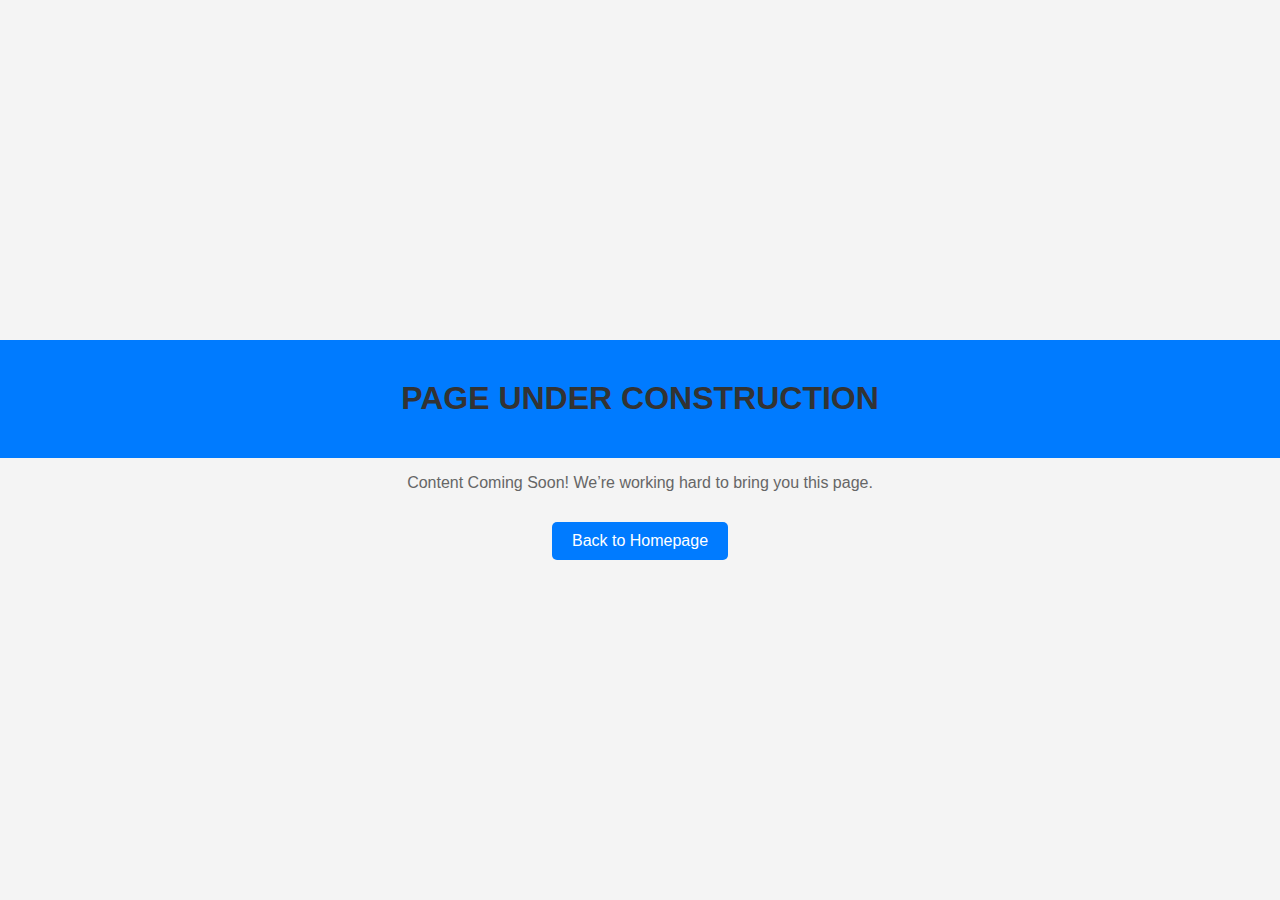
<file: impact.html>
<!DOCTYPE html>
<html lang="en">
<head>
    <meta charset="UTF-8">
    <meta name="viewport" content="width=device-width, initial-scale=1.0">
    <title>Page Under Construction</title>
    <style>
        body {
            font-family: Arial, sans-serif;
            display: flex;
            flex-direction: column;
            align-items: center;
            justify-content: center;
            min-height: 100vh;
            margin: 0;
            background-color: #f4f4f4;
            text-align: center;
        }

        .banner {
            background-color: #007BFF;
            color: white;
            padding: 20px;
            width: 100%;
        }

        h1 {
            font-size: 2em;
            margin-top: 20px;
            color: #333;
        }

        p {
            color: #666;
            margin-bottom: 30px;
        }

        .back-button {
            background-color: #007BFF;
            color: white;
            padding: 10px 20px;
            text-decoration: none;
            border-radius: 5px;
            transition: background-color 0.3s ease;
        }

        .back-button:hover {
            background-color: #0056b3;
        }
    </style>
</head>
<body>

    <div class="banner">
        <h1>PAGE UNDER CONSTRUCTION</h1>
    </div>

    <p>Content Coming Soon! We’re working hard to bring you this page.</p>

    <a href="index.html" class="back-button">Back to Homepage</a>

</body>
</html>
</file>
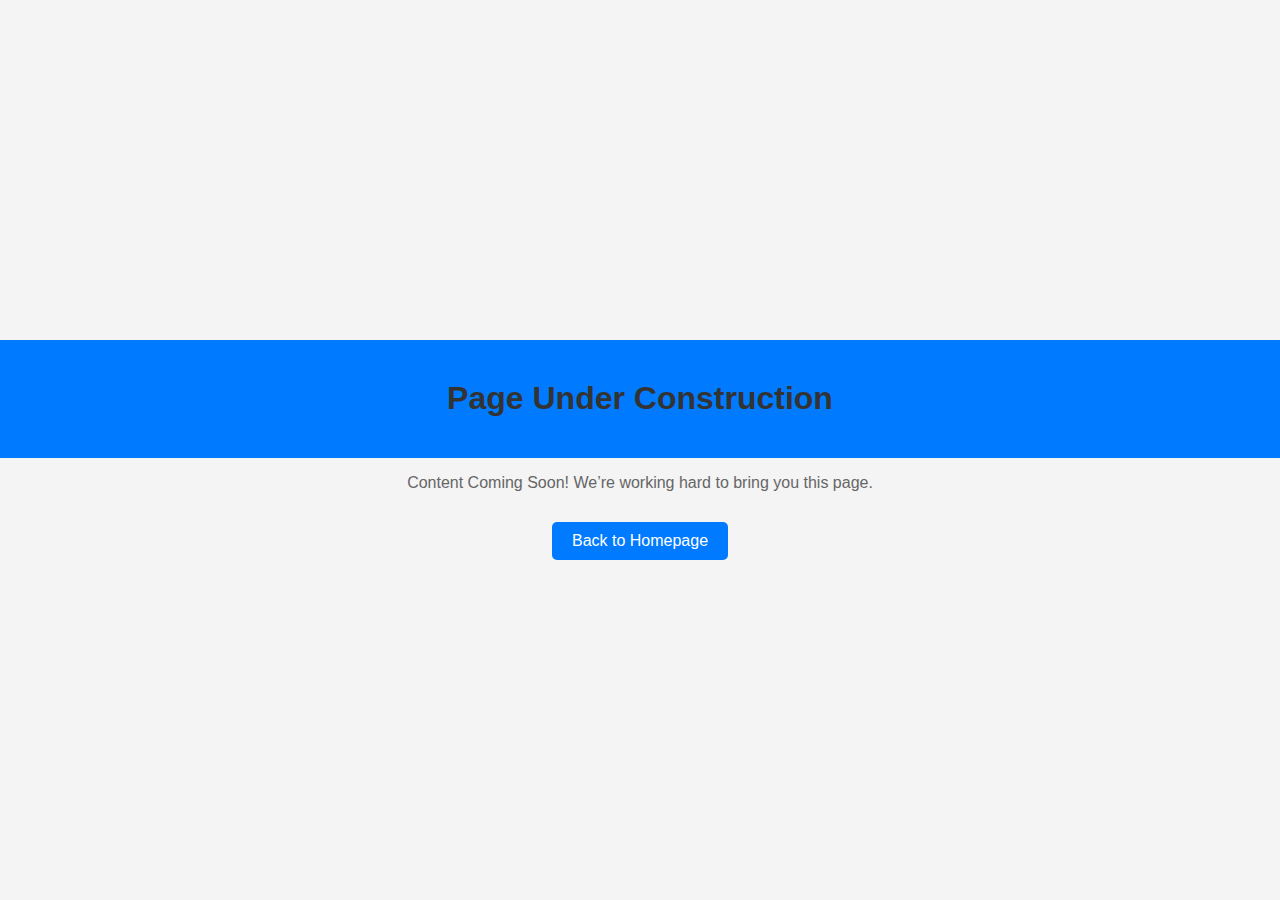
<file: involved.html>
<!DOCTYPE html>
<html lang="en">
<head>
    <meta charset="UTF-8">
    <meta name="viewport" content="width=device-width, initial-scale=1.0">
    <title>Page Under Construction</title>
    <style>
        body {
            font-family: Arial, sans-serif;
            display: flex;
            flex-direction: column;
            align-items: center;
            justify-content: center;
            min-height: 100vh;
            margin: 0;
            background-color: #f4f4f4;
            text-align: center;
        }

        .banner {
            background-color: #007BFF;
            color: white;
            padding: 20px;
            width: 100%;
        }

        h1 {
            font-size: 2em;
            margin-top: 20px;
            color: #333;
        }

        p {
            color: #666;
            margin-bottom: 30px;
        }

        .back-button {
            background-color: #007BFF;
            color: white;
            padding: 10px 20px;
            text-decoration: none;
            border-radius: 5px;
            transition: background-color 0.3s ease;
        }

        .back-button:hover {
            background-color: #0056b3;
        }
    </style>
</head>
<body>

    <div class="banner">
        <h1>Page Under Construction</h1>
    </div>

    <p>Content Coming Soon! We’re working hard to bring you this page.</p>

    <a href="index.html" class="back-button">Back to Homepage</a>

</body>
</html>
</file>
